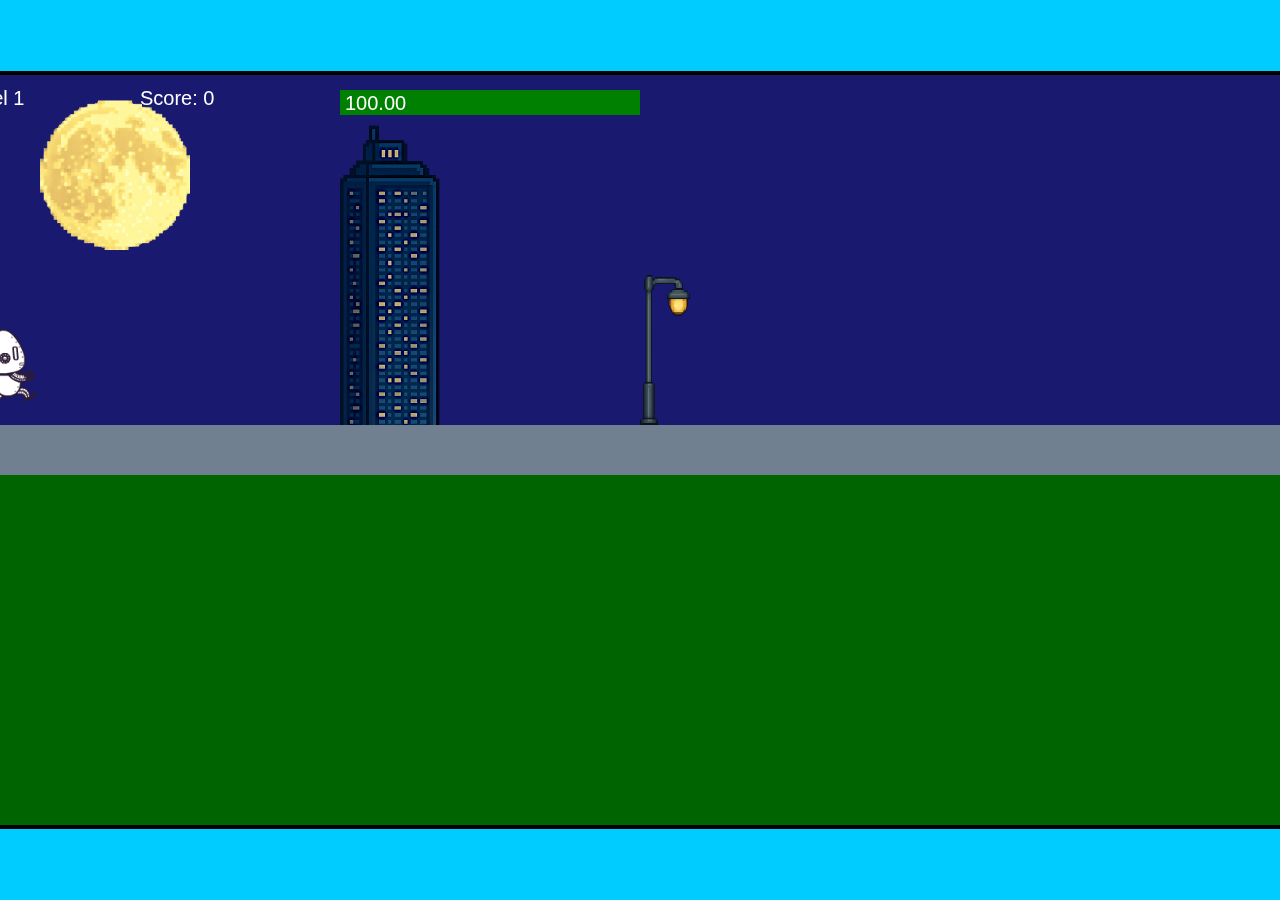
<file: fsd-projects/runtime/index.html>
<!DOCTYPE html>
<html lang="en">
  <head>
    <meta charset="UTF-8" />
    <meta name="viewport" content="width=device-width, initial-scale=1.0" />
    <title>Runtime Neo</title>
    <link rel="stylesheet" href="runtime.css" />
    <script src="https://code.jquery.com/jquery-3.1.0.js"></script>
    <script src="setup.js"></script>
    <script src="levels.js"></script>
    <script src="scenery.js"></script>
    <script src="student.js"></script>
    <script src="main.js"></script>
  </head>
  <body id="body">
    <canvas id="gameCanvas" width="1400" height="750"></canvas>
    <img id="player" src="images/halle.png" />
    <img id="projectile" src="images/projectile.png" />
    <img id="basicPlatform" src="images/interactable/basicPlatform.png" />
    <img id="spikes" src="images/interactable/spikes.png" />
    <img id="bug" src="images/interactable/bug.png" />
    <img id="healthUp" src="images/interactable/healthUp.png" />
    <img id="flag" src="images/interactable/flag.png" />
    <img id="moon" src="images/backgrounds/moon.png" />
    <img id="building" src="images/backgrounds/building.png" />
    <img id="lamp" src="images/backgrounds/lamp.png" />
  </body>
</html>
</file>
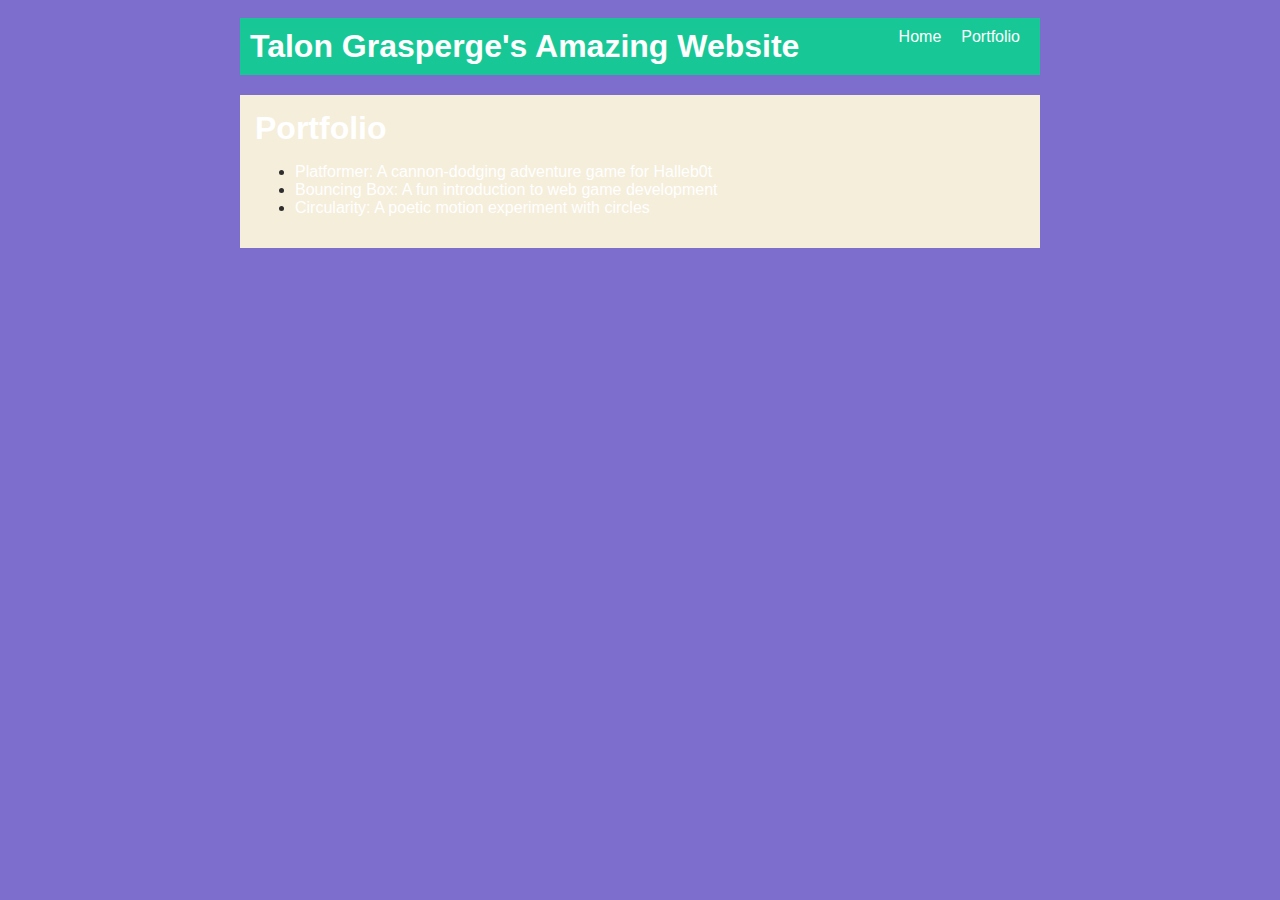
<file: portfolio.html>
<!DOCTYPE html>
   <html>
     <head>
       <title>My Awesome Website</title>
              <link rel="stylesheet" href="style.css" />
     </head>

     <body>
       <!-- All content goes here -->
       <div id="all-contents">
           <nav>
<h1>Talon Grasperge's Amazing Website</h1>
<ul id="nav-ul">
<li class="nav-li">
  <a href="index.html">Home</a>
</li>
<li class="nav-li">
  <a href="portfolio.html">Portfolio</a>
</li>
</ul>
  </nav>

  <main>
  <div class="content">
    <h1>Portfolio</h1>
    <ul id="portfolio">
<li>
  <a href="fsd-projects/platformer/">Platformer: A cannon-dodging adventure game for Halleb0t</a>
</li>
<li>
  <a href="fsd-projects/bouncing-box/">Bouncing Box: A fun introduction to web game development</a>
</li>
<li>
  <a href="fsd-projects/circularity/">Circularity: A poetic motion experiment with circles</a>
</li>
    </ul>
  </div>
  </main>
       </div>
     </body>
   </html>
</file>
<file: fsd-projects/runtime/runtime.css>
/* runtime.css */
/* Styles for Runtime Neo auto-runner game */

img {
  display: none;
}

#gameCanvas {
  position: absolute;
  border: 4px solid #000;
  top: 50%;
  left: 50%;
  transform: translate(-50%, -50%);
}

body {
  margin: 0;
  background-color: #00ccff;
  font-family: Arial, sans-serif;
  text-align: center;
  overflow: hidden;
}
</file>
<file: style.css>
body {
    background: rgb(125, 110, 205);
    color: rgb(45, 45, 45);
    padding: 10px;
    font-family: Arial, sans-serif;
}

#all-contents {
    max-width: 800px;
    margin: auto;
}

/* navigation menu */
nav {
    background: rgb(23, 200, 150);
    margin: 0 auto;
    display: flex;
    padding: 10px;
    margin-bottom: 20px;
}

h1 {
    display: flex;
    align-items: center;
    color: white;
    flex: 1;
    margin: 0;
}

#nav-ul {
    list-style-type: none;
    margin: 0;
    padding: 0;
    display: flex;
}

.nav-li {
    display: inline-block;
    padding: 0 10px;
}

a {
    text-decoration: none;
    color: #fff;
}

/* main container area beneath menu */
main {
    background: rgb(245, 238, 219);
    display: flex;
    margin-top: 20px;
}

.sidebar {
    margin-right: 25px;
    padding: 10px;
}

.sidebar-img {
    width: 200px;
}

.content {
    flex: 1;
    padding: 15px;
}

/* interests section styles */
#interests {
    border: 4px silver ridge;
    padding: 8px;
    margin-top: 20px;
}

h2, h3 {
    margin: 0px;
}
</file>
